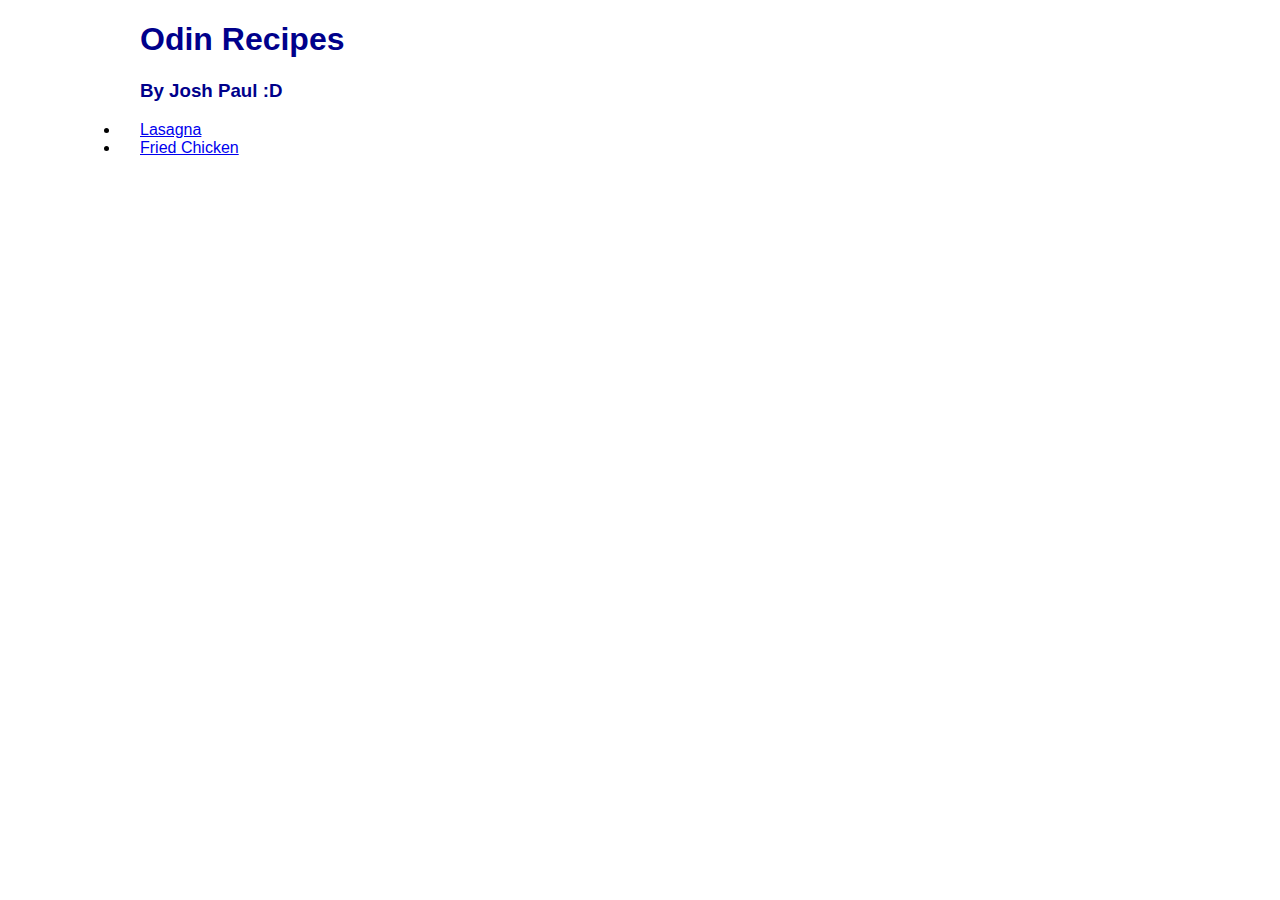
<file: index.html>
<!DOCTYPE html>
<html lang="en">
    <head>
        <meta charset="UTF-8">
        <title>Odin Recipes</title>
        <link rel="stylesheet" href="style.css">
    </head>
    <body>
        <h1>Odin Recipes</h1>
        <h3>By Josh Paul :D</h3>
        <ul>
            <li><a href="./pages/lasagna.html">Lasagna</a></li>
            <li><a href="./pages/friedchicken.html">Fried Chicken</a></li>
        </ul>
    </body>
</html>
</file>
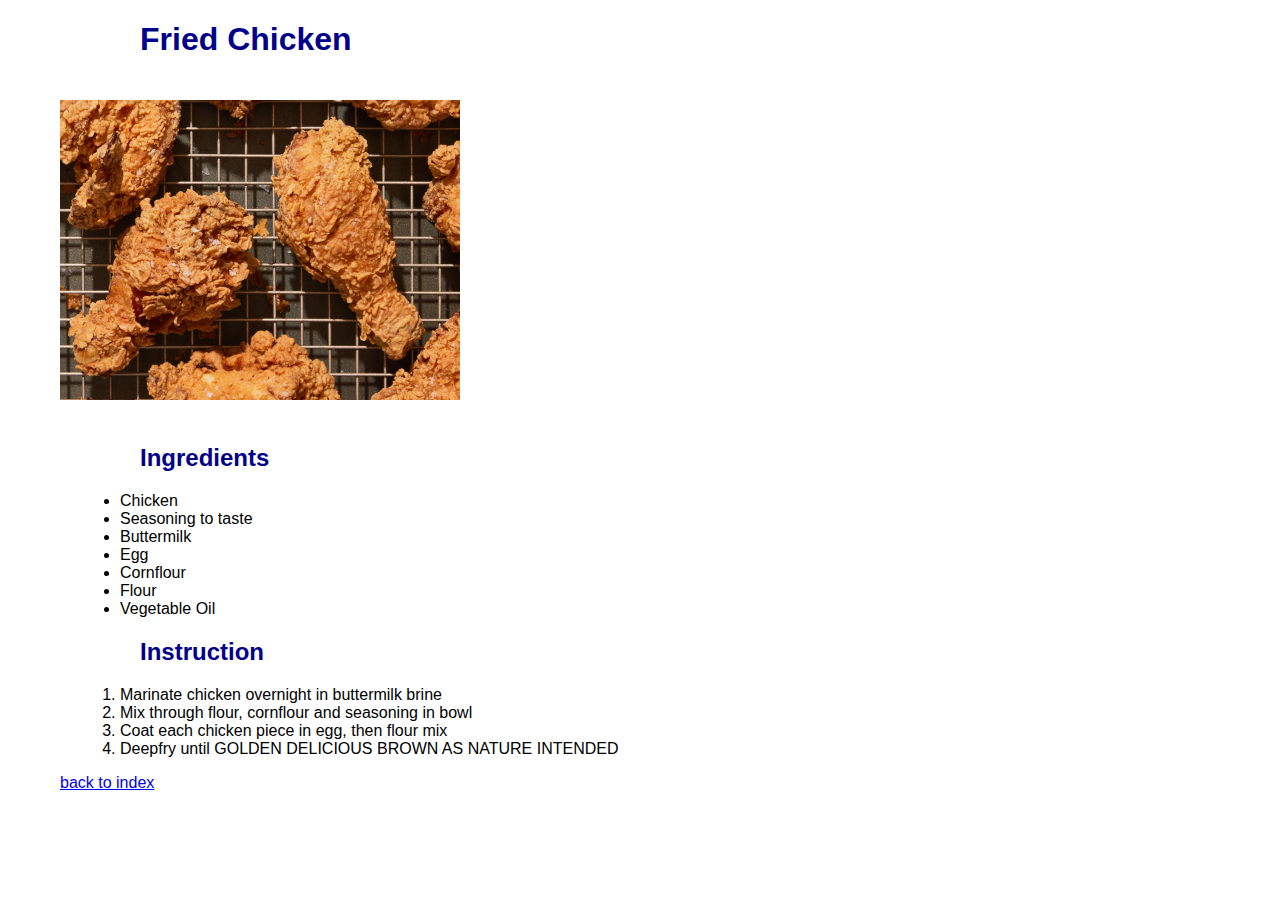
<file: pages/friedchicken.html>
<!DOCTYPE html>
<html lang="en">
    <head>
        <meta charset="UTF-8">
        <title>Fried Chicken</title>
        <link rel="stylesheet" href="../style.css">
    </head>
    <body>
        <h1>Fried Chicken</h1>
        <img src="../img/friedchicken.jpg" alt="Fried Chicken cooling on a rack">
        <h2>Ingredients</h2>
        <ul>
            <li>Chicken</li>
            <li>Seasoning to taste</li>
            <li>Buttermilk</li>
            <li>Egg</li>
            <li>Cornflour</li>
            <li>Flour</li>
            <li>Vegetable Oil</li>
        </ul>
        <h2>Instruction</h2>
        <ol>
            <li>Marinate chicken overnight in buttermilk brine</li>
            <li>Mix through flour, cornflour and seasoning in bowl</li>
            <li>Coat each chicken piece in egg, then flour mix</li>
            <li>Deepfry until GOLDEN DELICIOUS BROWN AS NATURE INTENDED</li>
        </ol>
        <a href="../index.html">back to index</a>
    </body>
</html>
</file>
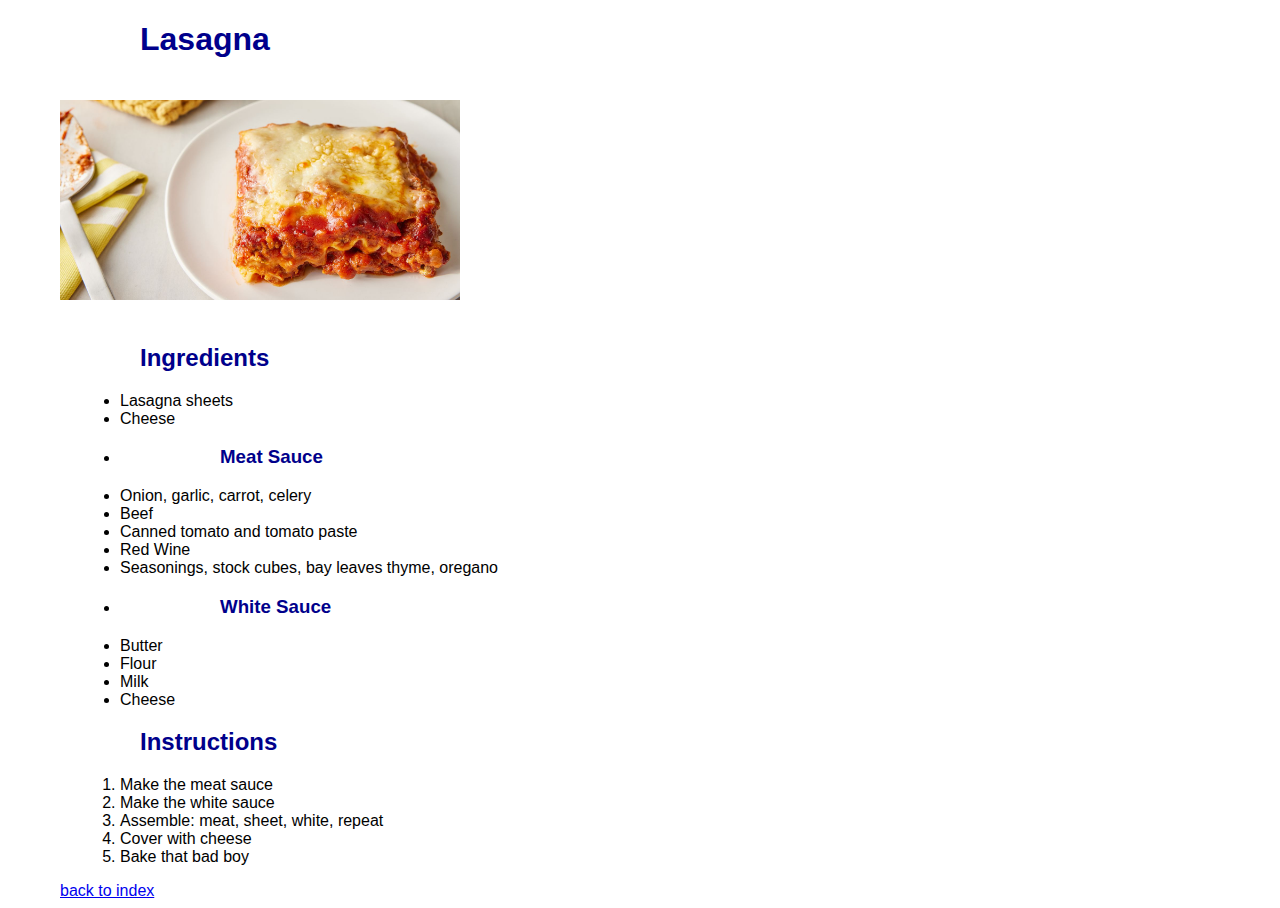
<file: pages/lasagna.html>
<!DOCTYPE html>
<html lang="en">
    <head>
        <meta charset="UTF-8">
        <title>Lasagna</title>
        <link rel="stylesheet" href="../style.css">
    </head>
    <body>
        <h1>Lasagna</h1>
        <img src="../img/lasagna.jpg" alt="Piece of lasagna">
        <h2>Ingredients</h2>
        <ul>
            <li>Lasagna sheets</li>
            <li>Cheese</li>
            <li><h3>Meat Sauce</h3></li>
            <li>Onion, garlic, carrot, celery</li>
            <li>Beef</li>
            <li>Canned tomato and tomato paste</li>
            <li>Red Wine</li>
            <li>Seasonings, stock cubes, bay leaves thyme, oregano</li>
            <li><h3>White Sauce</h3></li>
            <li>Butter</li>
            <li>Flour</li>
            <li>Milk</li>
            <li>Cheese</li>
        </ul>
        <h2>Instructions</h2>
        <ol>
            <li>Make the meat sauce</li>
            <li>Make the white sauce</li>
            <li>Assemble: meat, sheet, white, repeat</li>
            <li>Cover with cheese</li>
            <li>Bake that bad boy</li>
        </ol>
        <a href="../index.html">back to index</a>
    </body>
</html>
</file>
<file: style.css>
* {
    font-family: Verdana, sans-serif;
    box-sizing: border-box;
    margin-left: 20px;
}

h1, h2, h3, h4, h5, h6 {
    font-family: 'Trebuchet MS', sans-serif;
    color: darkblue;
    margin-left: 100px;
}

img {
    width: 400px;
    height: auto;
    margin: 20px;
}
</file>
